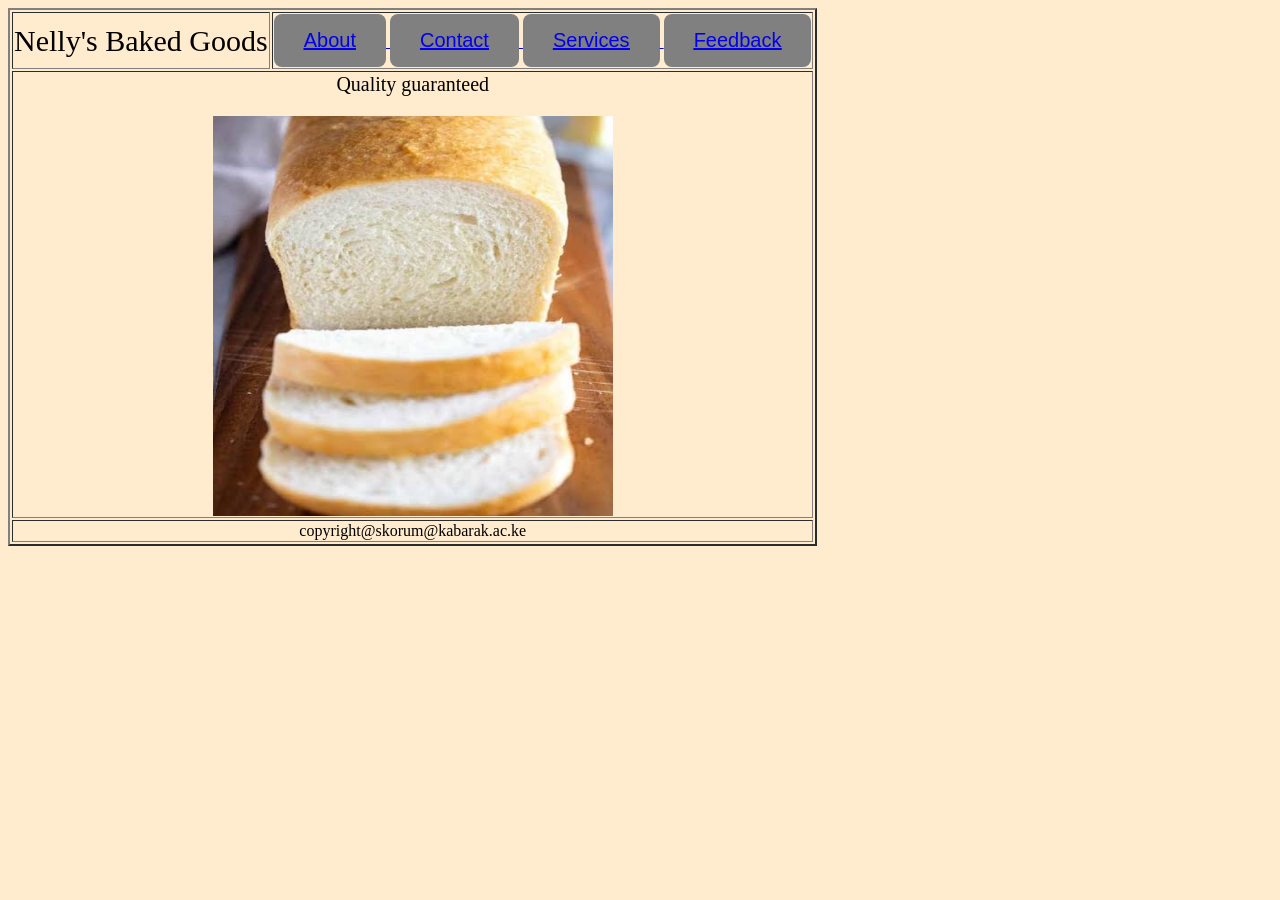
<file: 4 page website/index.html>
<html >
  <head>
    <title>Nelly's Baked Goods</title>
    <link rel="stylesheet" href="styles.css">
   </head>
<body>
  <table border="2">
    <tr>
      <td><p style="font-size:30px;" >Nelly's Baked Goods</p></td>
      <td><button><a href="About.html">About</button>
      <button><a href="Contact.html">Contact</button>
      <button><a href="Services.html">Services</button> 
      <button><a href="Feedback.html">Feedback</button></td>
    </tr>
    <tr>
      <td colspan="2">
        <p style="font-size:20px;">Quality guaranteed</p>
        <img src="bread.png" alt="bread" class="center" style="width:400px;height:400px;"> </td>
    </tr>
    <tr>
      <td colspan="2"><p>copyright@skorum@kabarak.ac.ke</p></td>
    </tr>
  </table>
</body>
</html>
</file>
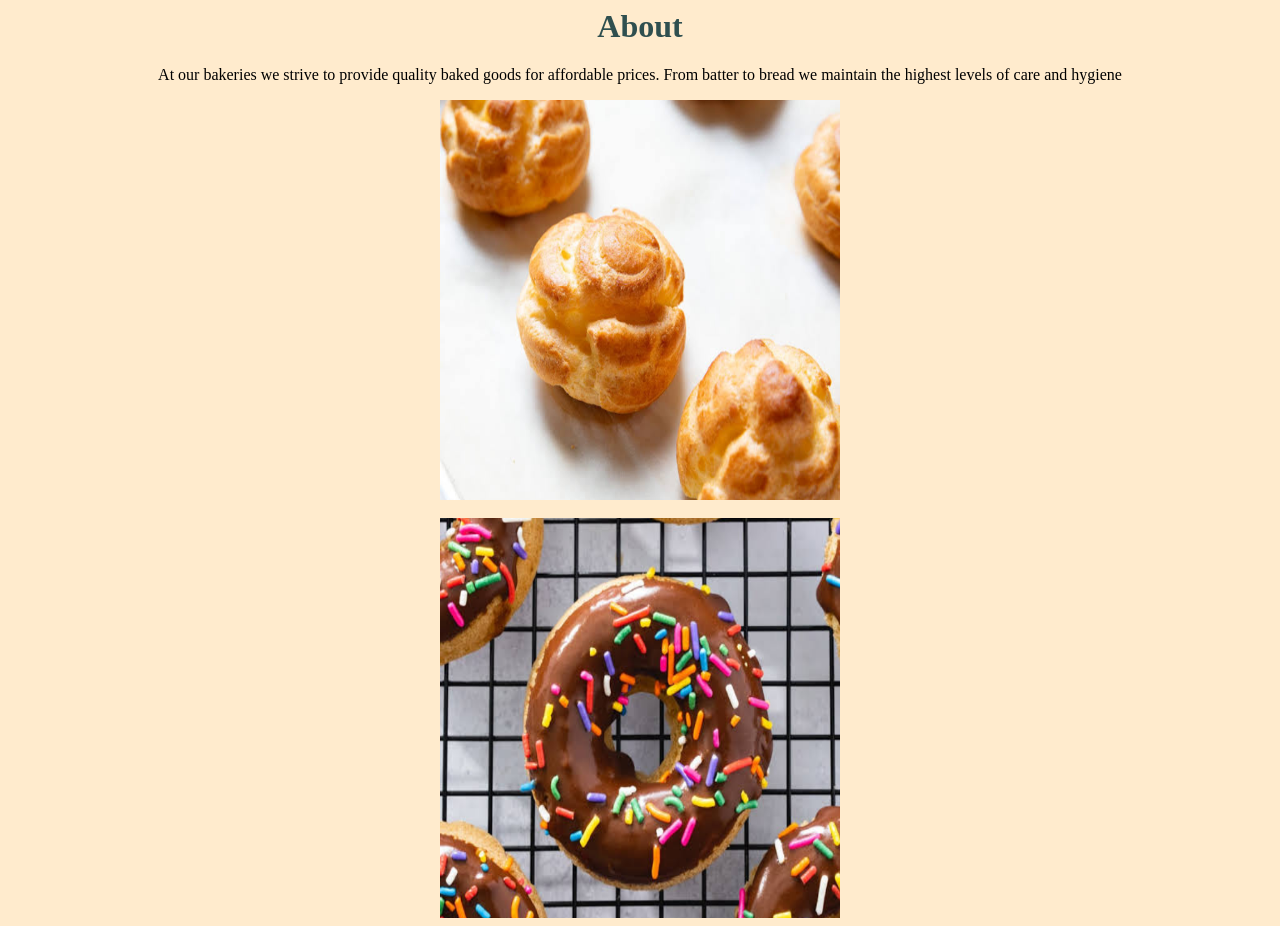
<file: 4 page website/About.html>
<html>
  <head>
      <style>
         body{background-color: blanchedalmond;}
         h1{color:darkslategray} 
         h1{text-align: center;}   
         p{text-align: center;}
         .center{
          display: block; 
          margin-right: auto;
          margin-left: auto
          }
      </style>
      <title>About</title>
  </head>
  <body>
      <h1>About</h1>
      <p>At our bakeries we strive to provide quality baked goods for affordable prices.
         From batter to bread we maintain the highest levels of care and hygiene </p>
         <img src="pastry.png" alt="pastry" class="center" style="width:400px;height: 400px;"><br>
         <img src="donut.png" alt="donut" class="center" style="width:400px;height:400px;">  
  </body>
</html>
</file>
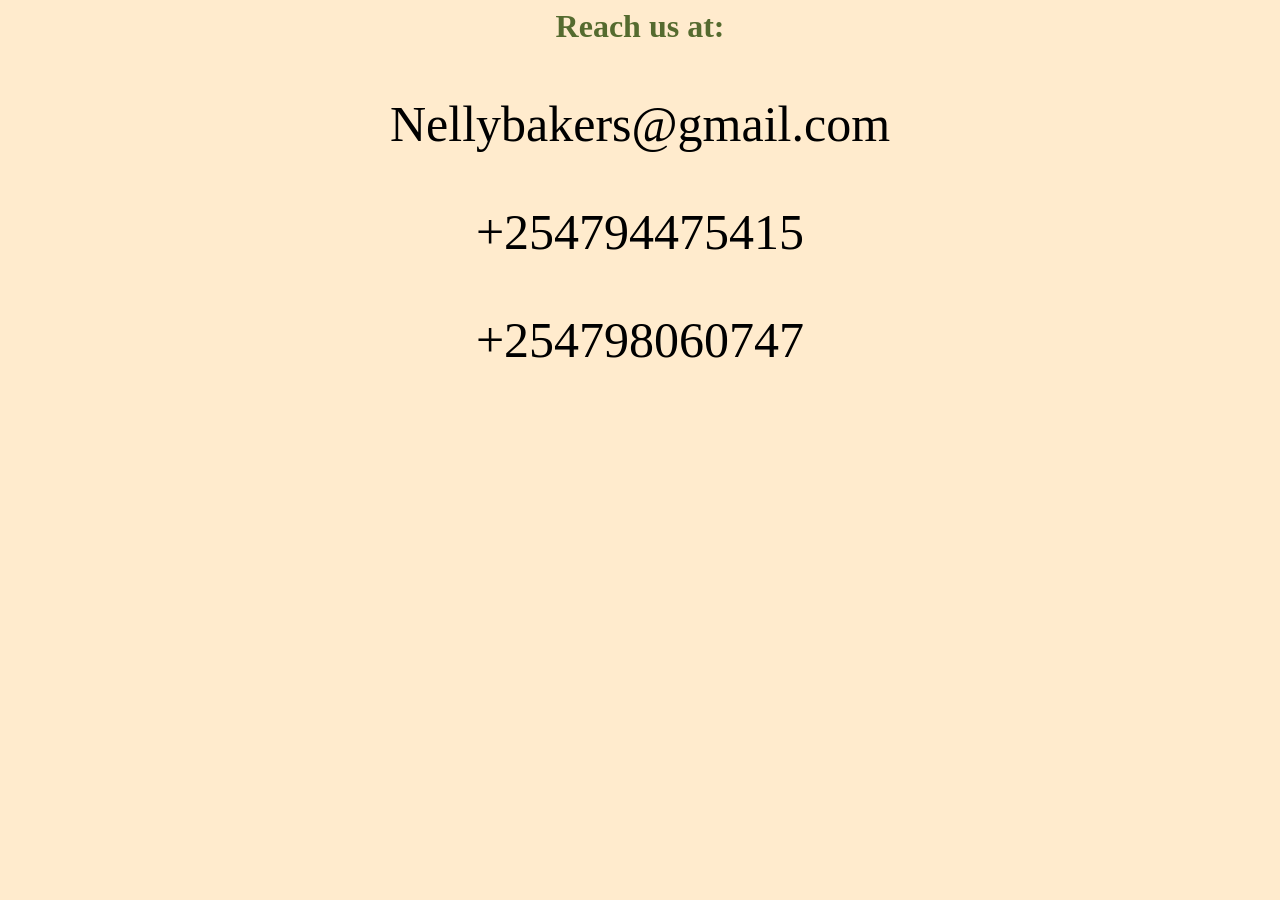
<file: 4 page website/Contact.html>
<html>
    <head>
        <style>
        body{background-color: blanchedalmond;}
        h1{color:darkslategray} 
        h1{text-align: center;}   
        p{text-align: center;}
        hi{font-size: 100px;}
        p{font-size:50px}
     </style>

        <link rel="stylesheet" href="styles.css">
    </head>
    <body>
        <h1>Reach us at:</h1>
       <p>Nellybakers@gmail.com</p> 
       <p>+254794475415</p>
       <P>+254798060747</P>
    </body>
</html>
</file>
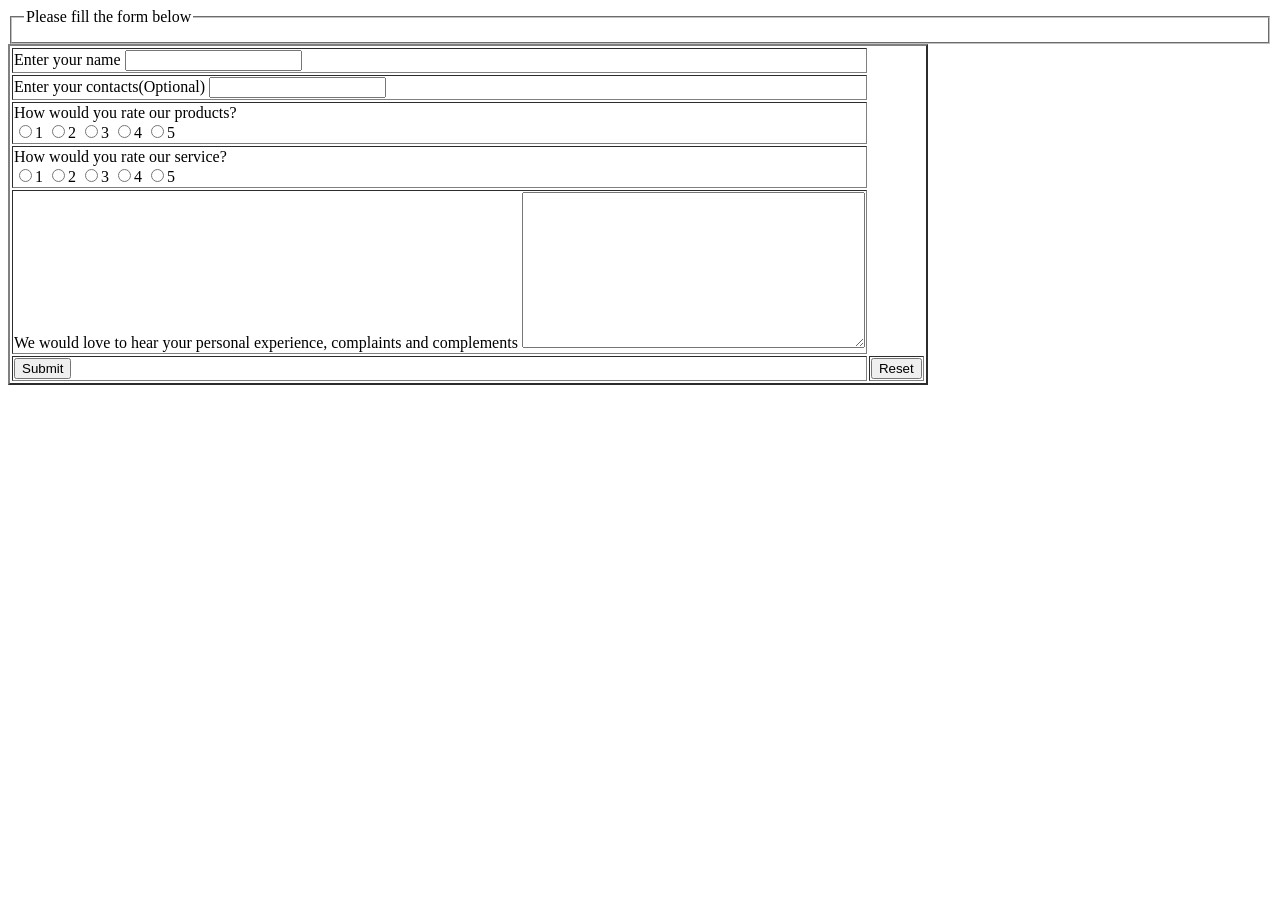
<file: 4 page website/Feedback.html>
<html>
    <head>
        <style>
            
        </style>
    </head>
    <body>
        <table border="2">
            <form>
                <fieldset>
                    <legend>Please fill the form below</legend>
            <tr>
                <td><label for="name">Enter your name</label>
                <input type="text" name="name"></td>
            </tr>
            <tr>
                <td><label for="contacts">Enter your contacts(Optional)</label>
                <input type="text" name="contacts"></td>
            </tr>
            <tr>
                <td><label for="product_ratings">How would you rate our products?</label><br>
                <input type="radio" name="product_ratings" id="1"><label for="1">1</label>
                <input type="radio" name="product_ratings" id="2"><label for="2">2</label>
                <input type="radio" name="product_ratings" id="3"><label for="3">3</label>
                <input type="radio" name="product_ratings" id="4"><label for="4">4</label> 
                <input type="radio" name="product_ratings" id="5"><label for="5">5</label> </td>
            </tr>
            <tr>
                <td><label for="service_ratings">How would you rate our service?</label><br>
                <input type="radio" name="service_ratings" id="1"><label for="1">1</label>
                <input type="radio" name="service_ratings" id="2"><label for="2">2</label>
                <input type="radio" name="service_ratings" id="3"><label for="3">3</label>
                <input type="radio" name="service_ratings" id="4"><label for="4">4</label> 
                <input type="radio" name="service_ratings" id="5"><label for="5">5</label> </td>
            </tr>
            <tr>
                <td><label for="type_here">We would love to hear your personal experience, complaints and complements</label>
                <textarea rows="10" cols="40" name="type_here"></textarea></td>
            </tr>
            <tr>
                <td> <input type = "submit" name="submit"></td>
                <td><input type="reset" name="reset"></td>
                 </tr>
      </table>
    </fieldset>
</form>
    </body>
</html>
</file>
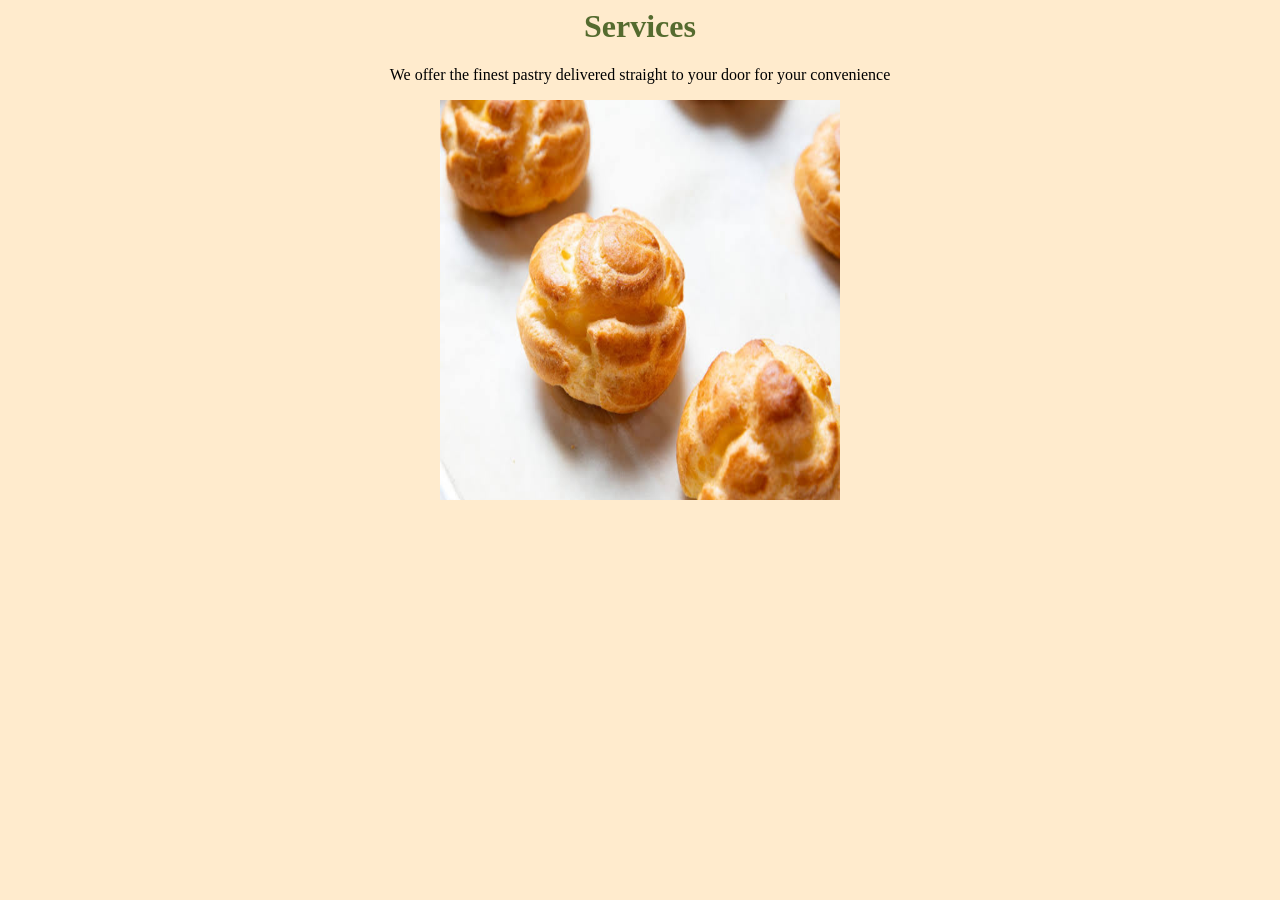
<file: 4 page website/Services.html>
<html>
    <head>
        <link rel="stylesheet" href="styles.css">
    </head>
    <body>
        <h1>Services</h1>
        <p style="font: size 30px;">We offer the finest pastry delivered straight to your door for your convenience</p>
        <img src="pastry.png" alt="bread" class="center" style="width:400px;height:400px;">
    </body>
</html>
</file>
<file: 4 page website/styles.css>
body{background-color: blanchedalmond;}
h1{color:darkolivegreen} 
h1{text-align: center;}   
p{text-align: center;}
p{background-image:('bread.png');}
.center{
 display: block; 
 margin-right: auto;
 margin-left: auto
 }
button{
    background-color: gray;
    border:none;
    padding:15px 30px;
    text-align: center;
    text-decoration: underline;
    display:inline-block;
    font-size: 20px;
    border-radius: 8px;
}
</file>
